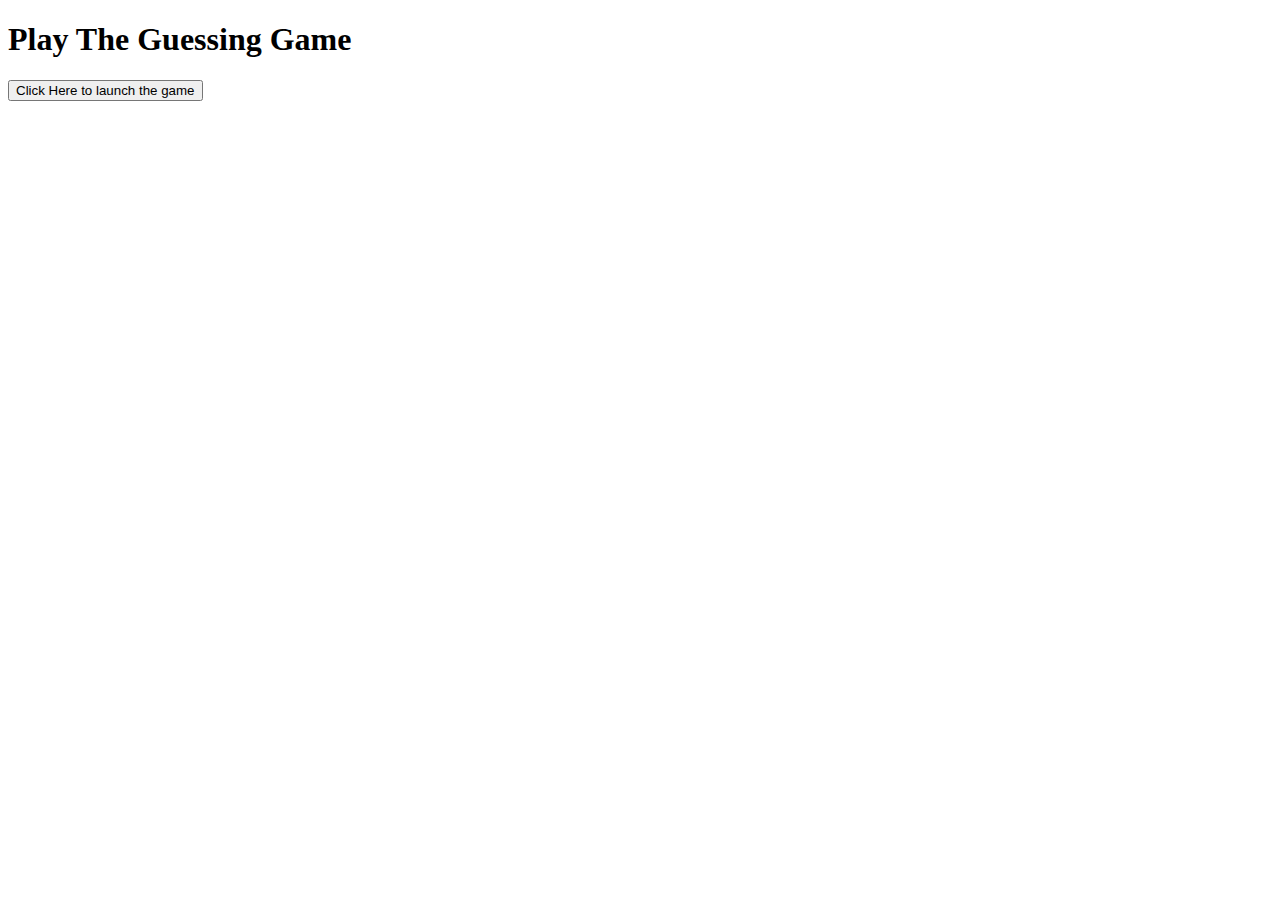
<file: Day5/Mini Project : Play The Game/index.html>
<!DOCTYPE html>
<html lang="en">
<head>
    <meta charset="UTF-8">
    <meta http-equiv="X-UA-Compatible" content="IE=edge">
    <meta name="viewport" content="width=device-width, initial-scale=1.0">
    <title>Document</title>
</head>
<body>
    <h1>Play The Guessing Game</h1>
    <button onclick="myFunction()">Click Here to launch the game</button>
    <script src="main.js"></script>
</body>
</html>
</file>
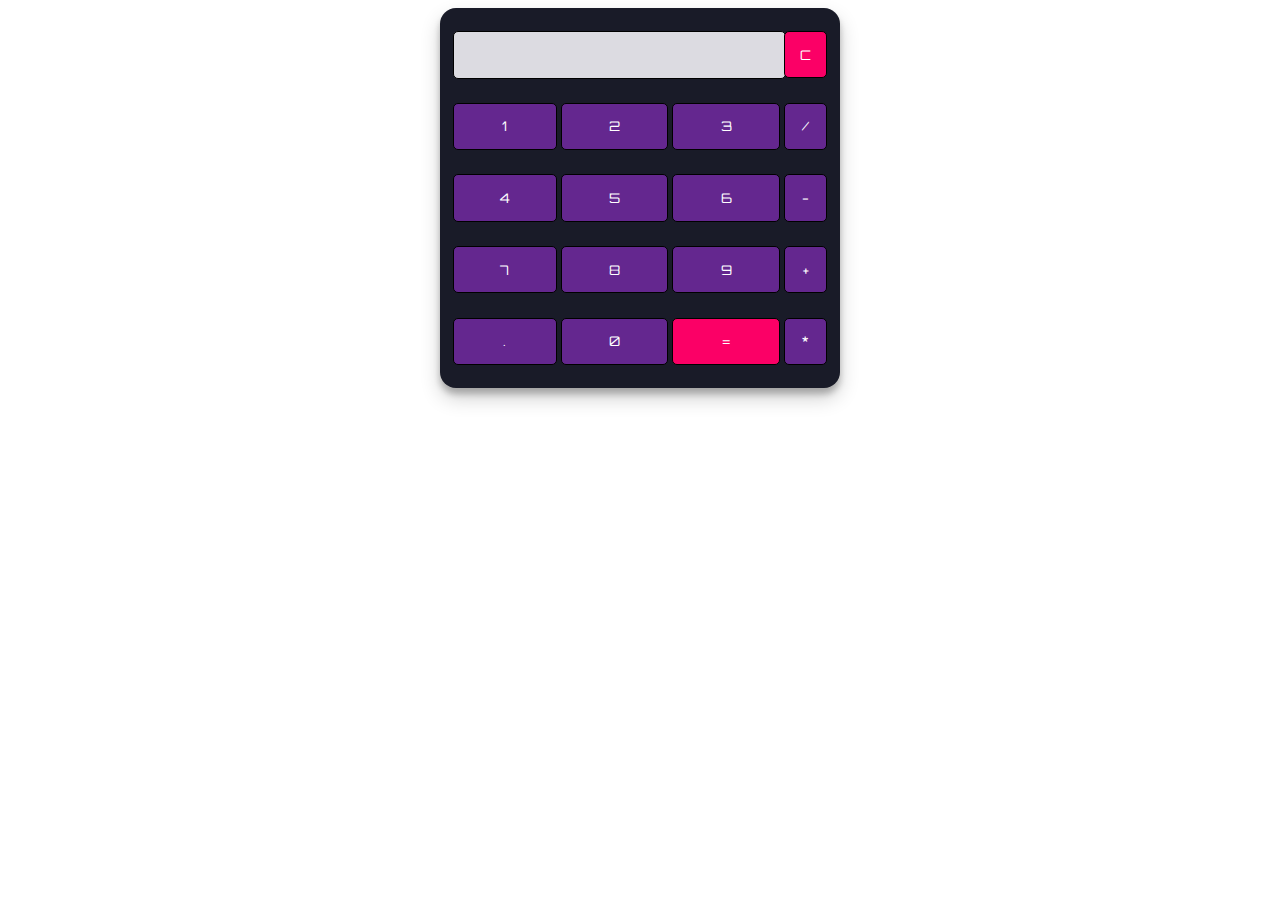
<file: Day5/Mini-Project : Calculator/index.html>
<!DOCTYPE html>
<html lang="en" dir="ltr">
 
<head>
  <meta charset="utf-8">
  <title>Simple Calculator using HTML, CSS and JavaScript</title>
  <link rel="stylesheet" href="style.css">
</head>
 
<body>
 
<table class="calculator" >
  <tr>
    <td colspan="3"> <input class="display-box" type="text" id="result" disabled /> </td>
 
    <!-- clearScreen() function clears all the values -->
    <td> <input type="button" value="C" onclick="clearScreen()" id="btn" /> </td>
  </tr>
  <tr>
    <!-- display() function displays the value of clicked button -->
    <td> <input type="button" value="1" onclick="display('1')" /> </td>
    <td> <input type="button" value="2" onclick="display('2')" /> </td>
    <td> <input type="button" value="3" onclick="display('3')" /> </td>
    <td> <input type="button" value="/" onclick="display('/')" /> </td>
  </tr>
  <tr>
    <td> <input type="button" value="4" onclick="display('4')" /> </td>
    <td> <input type="button" value="5" onclick="display('5')" /> </td>
    <td> <input type="button" value="6" onclick="display('6')" /> </td>
    <td> <input type="button" value="-" onclick="display('-')" /> </td>
  </tr>
  <tr>
    <td> <input type="button" value="7" onclick="display('7')" /> </td>
    <td> <input type="button" value="8" onclick="display('8')" /> </td>
    <td> <input type="button" value="9" onclick="display('9')" /> </td>
    <td> <input type="button" value="+" onclick="display('+')" /> </td>
  </tr>
  <tr>
    <td> <input type="button" value="." onclick="display('.')" /> </td>
    <td> <input type="button" value="0" onclick="display('0')" /> </td>
 
    <!-- calculate() function evaluates the mathematical expression -->
    <td> <input type="button" value="=" onclick="calculate()" id="btn" /> </td>
    <td> <input type="button" value="*" onclick="display('*')" /> </td>
  </tr>
</table>
 
<script type="text/javascript" src="main.js"></script>
 
</body>
 
</html>
</file>
<file: Day5/Mini-Project : Calculator/style.css>
@import url('https://fonts.googleapis.com/css2?family=Orbitron&display=swap');
.calculator {
    padding: 10px;
    border-radius: 1em;
    height: 380px;
    width: 400px;
    margin: auto;
    background-color: #191b28;
    box-shadow: rgba(0, 0, 0, 0.19) 0px 10px 20px, rgba(0, 0, 0, 0.23) 0px 6px 6px;
}
.display-box {
    font-family: 'Orbitron', sans-serif;
    background-color: #dcdbe1;
    border: solid black 0.5px;
    color: black;
    border-radius: 5px;
    width: 100%;
    height: 65%;
}
#btn {
    background-color: #fb0066;
}
input[type=button] {
    font-family: 'Orbitron', sans-serif;
    background-color: #64278f;
    color: white;
    border: solid black 0.5px;
    width: 100%;
    border-radius: 5px;
    height: 70%;
    outline: none;
}
input:active[type=button] {
    background: #e5e5e5;
    -webkit-box-shadow: inset 0px 0px 5px #c1c1c1;
    -moz-box-shadow: inset 0px 0px 5px #c1c1c1;
    box-shadow: inset 0px 0px 5px #c1c1c1;
}


/* An outline is a line drawn outside the element's border. */
</file>
